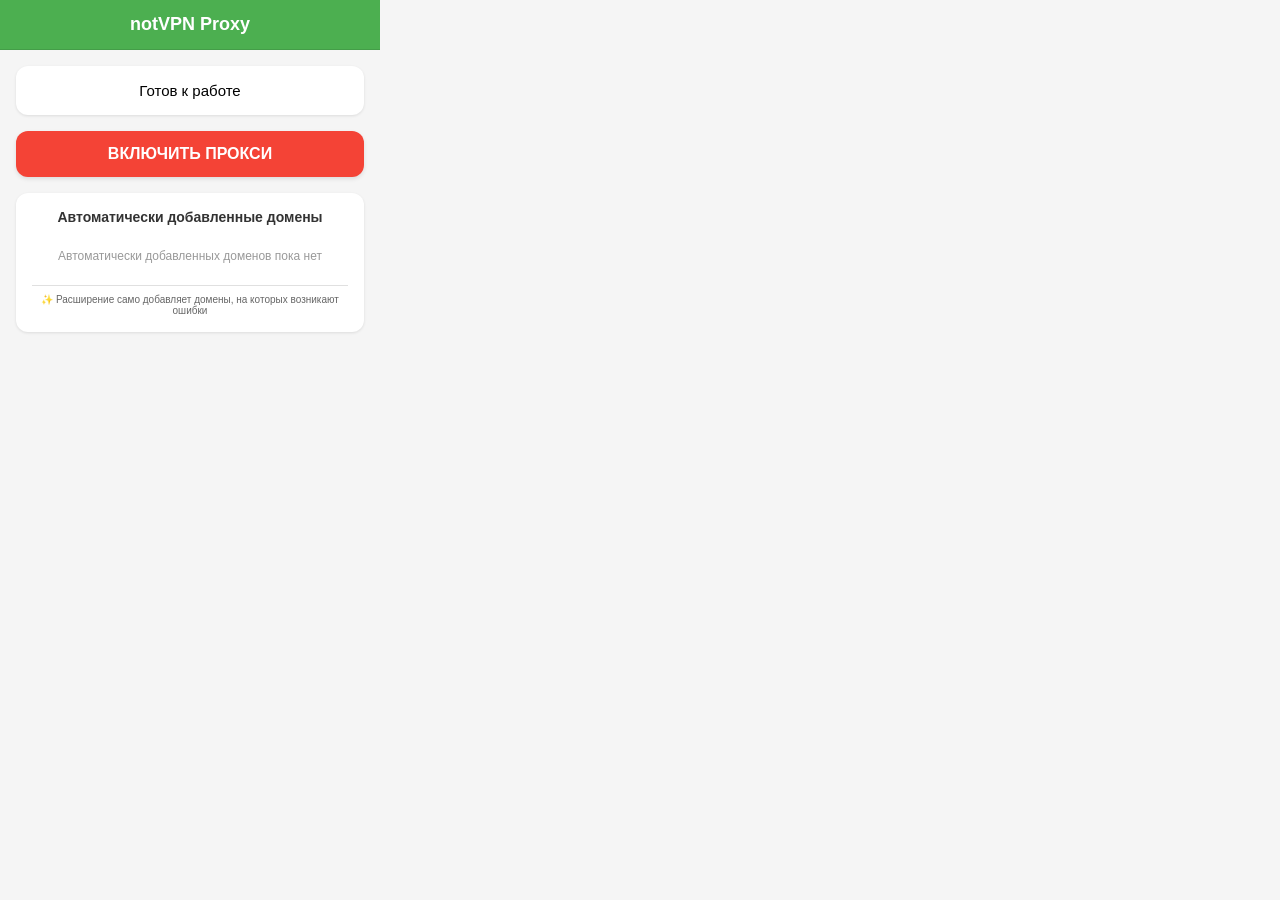
<file: not_vpn_extention/popup.html>
<!DOCTYPE html>
<html>
<head>
  <meta charset="utf-8">
  <link rel="stylesheet" href="popup.css">
</head>
<body>
  <div class="container">
    <div class="header">
      <h3>notVPN Proxy</h3>
    </div>

    <div class="status-card">
      <div class="status-text" id="statusText">Готов к работе</div>
    </div>

    <div class="proxy-button">
      <button class="proxy-toggle disabled" id="toggleProxyBtn">ВКЛЮЧИТЬ ПРОКСИ</button>
    </div>

    <div class="traffic-card">
      <div class="traffic-title">Автоматически добавленные домены</div>
      <div id="autoAddedList" class="auto-added-list">
        <div class="empty-list">Автоматически добавленных доменов пока нет</div>
      </div>
      <div class="auto-note">✨ Расширение само добавляет домены, на которых возникают ошибки</div>
    </div>

    <div class="protected-badge" id="protectedBadge" style="display: none;">
      <div class="protected-text">🔒 Ваш трафик защищен</div>
    </div>
  </div>
  <script src="popup.js"></script>
</body>
</html>
</file>
<file: not_vpn_extention/popup.css>
* {
  margin: 0;
  padding: 0;
  box-sizing: border-box;
}

body {
  width: 380px;
  min-height: 300px;
  font-family: -apple-system, BlinkMacSystemFont, 'Segoe UI', Roboto, 'Helvetica Neue', sans-serif;
  background: #f5f5f5;
  margin: 0;
  padding: 0;
}

.container {
  padding: 16px;
}

/* Заголовок */
.header {
  background: #4caf50;
  color: white;
  padding: 14px 16px;
  margin: -16px -16px 16px -16px;
  text-align: center;
  border-bottom: 1px solid rgba(0,0,0,0.1);
}

.header h3 {
  font-size: 18px;
  font-weight: 600;
  margin: 0;
}

/* Карточка статуса */
.status-card {
  background: white;
  border-radius: 12px;
  padding: 16px;
  margin-bottom: 16px;
  text-align: center;
  box-shadow: 0 1px 3px rgba(0,0,0,0.1);
}

.status-text {
  font-size: 15px;
  font-weight: 500;
}

.status-text.connected {
  color: #4caf50;
}

.status-text.disconnected {
  color: #9e9e9e;
}

/* Кнопка включения прокси */
.proxy-button {
  margin-bottom: 16px;
}

.proxy-toggle {
  width: 100%;
  padding: 14px;
  border: none;
  border-radius: 12px;
  font-size: 16px;
  font-weight: bold;
  color: white;
  cursor: pointer;
  transition: all 0.2s ease;
  box-shadow: 0 2px 4px rgba(0,0,0,0.1);
}

.proxy-toggle.enabled {
  background: #4caf50;
}

.proxy-toggle.enabled:hover {
  background: #45a049;
}

.proxy-toggle.disabled {
  background: #f44336;
}

.proxy-toggle.disabled:hover {
  background: #da190b;
}

.proxy-toggle:active {
  transform: scale(0.98);
}

/* Карточка статистики */
.traffic-card {
  background: white;
  border-radius: 12px;
  padding: 16px;
  margin-bottom: 16px;
  box-shadow: 0 1px 3px rgba(0,0,0,0.1);
}

.traffic-title {
  font-size: 14px;
  font-weight: bold;
  text-align: center;
  margin-bottom: 12px;
  color: #333;
}

.traffic-stats {
  display: flex;
  justify-content: space-around;
}

.traffic-item {
  text-align: center;
}

.traffic-label {
  font-size: 12px;
  color: #9e9e9e;
  margin-bottom: 5px;
}

.traffic-value {
  font-size: 14px;
  font-weight: bold;
  color: #333;
}

/* Список автоматически добавленных доменов */
.auto-added-list {
  max-height: 150px;
  overflow-y: auto;
  margin: 10px 0;
}

.auto-domain-item {
  background: #e8f5e9;
  padding: 6px 10px;
  margin: 4px 0;
  border-radius: 6px;
  font-size: 11px;
  font-family: monospace;
  color: #2e7d32;
  border-left: 3px solid #4caf50;
  word-break: break-all;
}

.empty-list {
  text-align: center;
  padding: 12px;
  color: #999;
  font-size: 12px;
}

.auto-note {
  font-size: 10px;
  color: #666;
  text-align: center;
  margin-top: 10px;
  padding-top: 8px;
  border-top: 1px solid #e0e0e0;
}

/* Защищенный бейдж */
.protected-badge {
  text-align: center;
  margin-top: 12px;
}

.protected-text {
  color: #4caf50;
  font-size: 13px;
  display: inline-flex;
  align-items: center;
  gap: 6px;
}

/* Скроллбар */
.auto-added-list::-webkit-scrollbar {
  width: 6px;
}

.auto-added-list::-webkit-scrollbar-track {
  background: #f1f1f1;
  border-radius: 3px;
}

.auto-added-list::-webkit-scrollbar-thumb {
  background: #ccc;
  border-radius: 3px;
}
</file>
